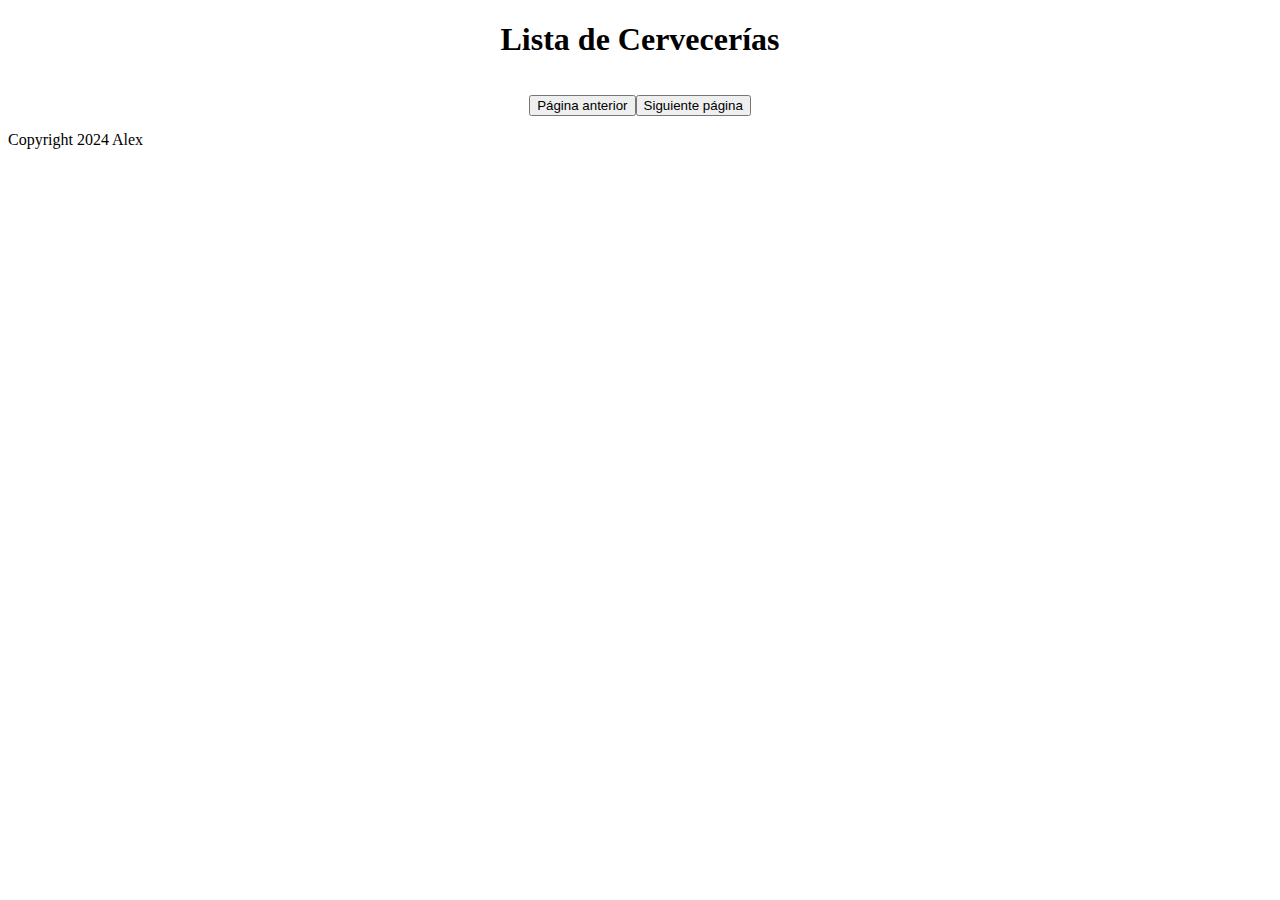
<file: index.html>
<!DOCTYPE html>
<html lang="es">
  <head>
    <meta charset="UTF-8" />
    <meta name="viewport" content="width=device-width, initial-scale=1.0" />
    <title>Lista de Cervecerías</title>
    <link rel="stylesheet" href="style.css" />
  </head>
  <body>
    <h1>Lista de Cervecerías</h1>
    <div class="grid" id="listaCervecerias"></div>

    <div class="buttonWrapper">
      <button id="prevPage">Página anterior</button>
      <button id="nextPage">Siguiente página</button>
    </div>

    <footer>Copyright 2024 Alex</footer>

    <script src="script.js"></script>
  </body>
</html>
</file>
<file: style.css>
.grid {
  display: grid;
  grid-template-columns: 1fr 1fr 1fr;
  gap: 10px;
}

h1 {
  text-align: center;
}

.brewery {
  border: 1px solid #ccc;
  border-radius: 5px;
  padding: 20px;
  text-align: center;
}

.micro {
  background-color: red;
  color: white;
  border-radius: 10px;
  font-size: 12px;
}

.brewpub {
  background-color: green;
  color: white;
  border-radius: 10px;
  font-size: 12px;
}

.generic {
  background-color: black;
  color: white;
  border-radius: 10px;
  font-size: 12px;
}

.buttonWrapper {
  display: flex;
  justify-content: center;
  margin: 15px 0;
}
</file>
